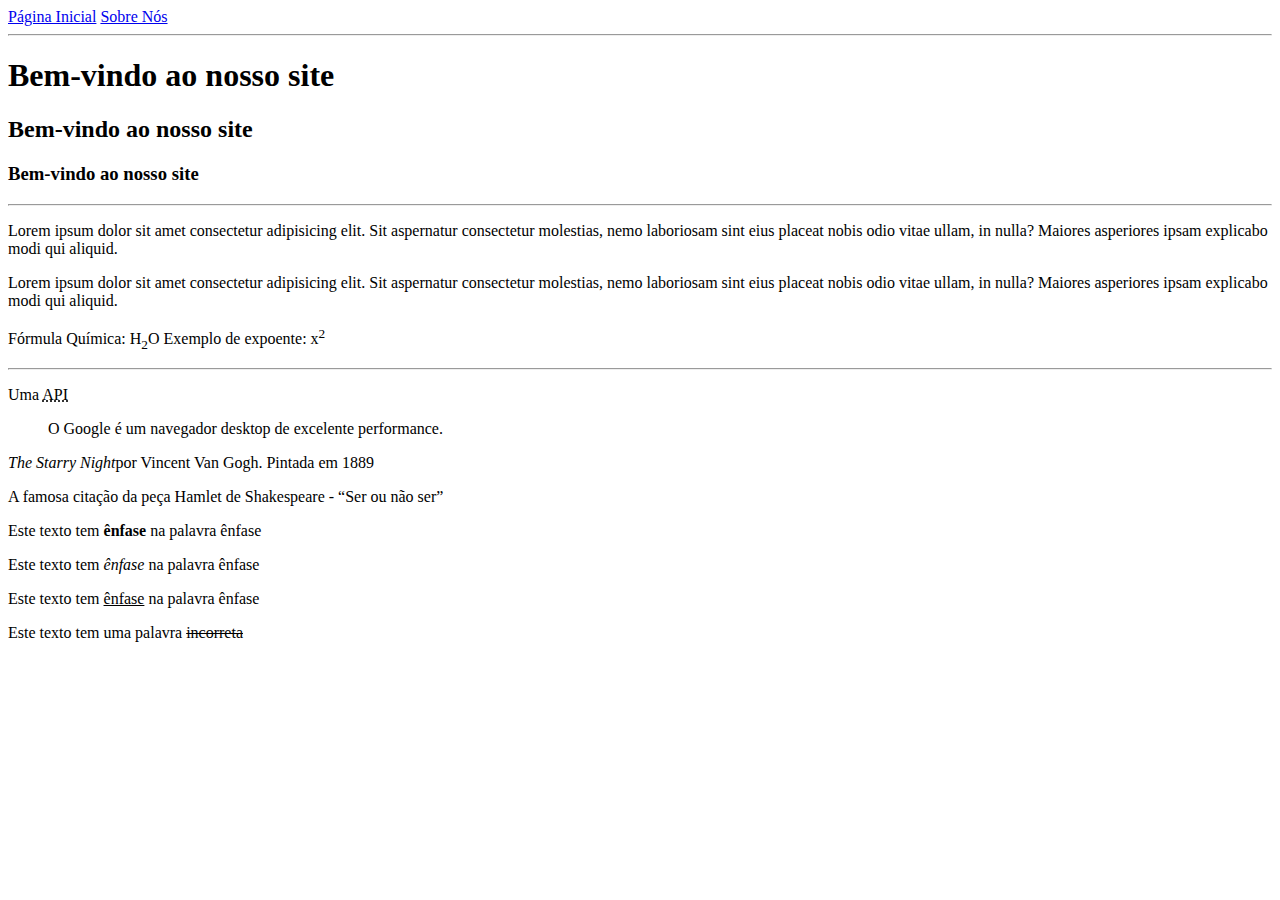
<file: html_basic/index.html>
<!DOCTYPE html>
<html lang="pt-br">
    <head>
        <title>Página Inicial</title>

        <meta charset="UTF-8">
        <meta name="keywords" content="Web Development, HTML, CSS, JS">
        <meta name="Author" content="conteúdo do autor">
        <meta name="description" content="Este site trata de conteúdo introdutório ao desenvolvimento web.">
    </head>
    <body>
        <nav>
            <a href="https://www.google.com">Página Inicial</a>
            <a href="https://www.google.com">Sobre Nós</a>
        </nav>
        <hr>

        <header>
            <h1>Bem-vindo ao nosso site</h1>
            <h2>Bem-vindo ao nosso site</h2>
            <h3>Bem-vindo ao nosso site</h3>
        </header>
        <hr>
        <section>
            <p>
                Lorem ipsum dolor sit amet consectetur adipisicing elit. Sit aspernatur consectetur molestias, nemo laboriosam sint eius placeat nobis odio vitae ullam, in nulla? Maiores asperiores ipsam explicabo modi qui aliquid.
            </p>

            <p>
                Lorem ipsum dolor sit amet consectetur adipisicing elit. Sit aspernatur consectetur molestias, nemo laboriosam sint eius placeat nobis odio vitae ullam, in nulla? Maiores asperiores ipsam explicabo modi qui aliquid.
            </p>

            <p>
                Fórmula Química: H<sub>2</sub>O
                Exemplo de expoente: x<sup>2</sup>
            </p>
        </section>

        <hr>

        <section>
            <p>Uma <abbr title="Application Programming Interface">API</abbr></p>
            <blockquote cite="https://www.google.com">
                O Google é um navegador desktop de excelente performance.
            </blockquote>

            <p><cite>The Starry Night</cite>por Vincent Van Gogh. Pintada em 1889</p>

            <p>A famosa citação da peça Hamlet de Shakespeare - <q>Ser ou não ser</q></p>

            <p>Este texto tem <strong>ênfase</strong> na palavra ênfase</p>

            <p>Este texto tem <em>ênfase</em> na palavra ênfase</p>

            <p>Este texto tem <u>ênfase</u> na palavra ênfase</p>

            <p>Este texto tem uma palavra <s>incorreta</s></p>
        </section>
    </body>
</html>
</file>
